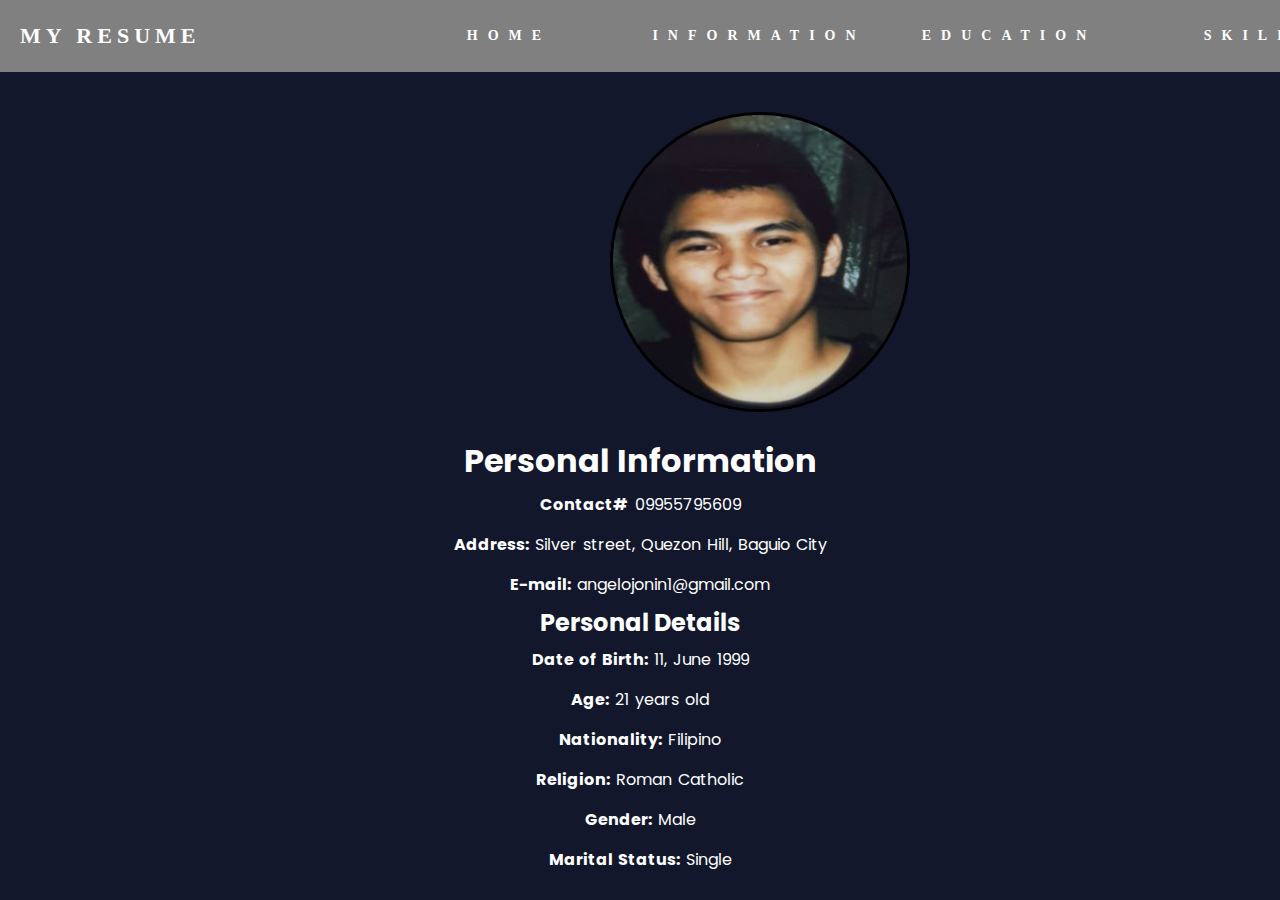
<file: information.html>
<!DOCTYPE html>
<html>
<head>
	<meta charset="utf-8">
	<meta name="viewport" content="width=device-width,initial-scale=1.0">
	<link rel="stylesheet" href="style.css">
	<meta http-equiv="X-UA-Compatible" content="ei=edge">
	<link rel="stylesheet"  href="https://fonts.googleapis.com/css?family=Poppins&display=swap">
	<title>Personal Information</title>
</head>
<body>
	<style>
		body{background-color: #12172b;}
		
		
	</style>
	<nav>
		<div class="logo">
		<h4>My Resume</h4>
	</div>
	<ul class="nav-link">
		<li><a href="index.html">Home</a></li>
		<li><a href="information.html">Information</a></li>
		<li><a href="Education.html">Education</a></li>
		<li><a href="skills.htmls">Skills</a></li>
	</ul>

	<div class="three">
		<div class="line1"></div>
		<div class="line2"></div>
		<div class="line3"></div>
	</div>
	</nav>


<img src="pic.jpg" width="300px" class="img-resize" >

		<div class="pers">
		<h1>Personal Information</h1>
	
		
		</header>

		
		
		<p><strong>Contact#</strong> 09955795609</p>
		<p><strong>Address:</strong> Silver street, Quezon Hill, Baguio City</p>
		<p><strong>E-mail:</strong> angelojonin1@gmail.com</p>


		<h2>Personal Details</h2>
		<p><strong>Date of Birth:</strong> 11, June 1999</p>
		<p><strong>Age:</strong> 21 years old</p>
		<p><strong>Nationality:</strong> Filipino</p>
		<p><strong>Religion:</strong> Roman Catholic</p>
		<p><strong>Gender:</strong> Male</p>
		<p><strong>Marital Status:</strong> Single</p>
	</div>
</div>






</body>
</html>
</file>
<file: style.css>
*{
	margin: 0px;
	padding: 0px;
	box-sizing: border-box;
	
}
@import url("https://fonts.googleapis.com/css?family=Poppins&display=swap");

nav{
	display: flex;
	justify-content: space-around;
	align-items: center;
	min-height: 8vh;
	background-color: grey;
	font-family: corbel;

}

.logo{
	color: white;
	text-transform: uppercase;
	letter-spacing: 5px;
	font-size: 22px;
	position: absolute;
	left: 20px;
	
}

.nav-link{
	display: flex;
	justify-content: space-around;
	width: 40%;

}

.nav-link li{
	list-style: none;
}

.nav-link a{
	color: white;
	text-decoration: none;
	letter-spacing: 3px;
	font-weight: bold;
	font-size: 14px;

	width: 250px;
	display: block;
	padding: 15px 15px;
	letter-spacing: 10px;
	text-transform: uppercase;
	font-weight: bold;
	text-align: center;

}

.nav-link a:hover{
	background-color: #ddd;
  	color: #18213b;
  	  	transition-duration: .4s;

}

.three{
	display: none;
	cursor: pointer;
}

.three div{
	width: 25px;
	height: 3px;
	background-color: white;
	margin: 5px;
	position: relative;
	right: -200px;
}

@media screen and (max-width:1024px){
	.nav-link{
	width: 60%;
	}
}



@media screen and (max-width:768px){
	body{
		overflow-x: hidden;
	}
	.nav-link{
		position: absolute;
		right: 0px;
		height: 92vh;
		top: 8vh;
		background-color: grey;
		display: flex;
		flex-direction: column;
		align-items: center;
		width: 50%;
		transform: translateX(100%);
	}
	.nav-link li{
		opacity: 0;
	}
	.three{
		display: block;
	}
}


/*-----------Information---------------------------------------*/

.pers h1, h2{
	color: white;
	text-align: center;
	position: relative;
	top: 65px;
	font-family: "Poppins", sans-serif;
}
.pers p{
	color: white;
	text-align: center;
	position: relative;
	top: 65px;
	line-height: 2.5;
	word-spacing: 2px;
	font-family: "Poppins", sans-serif;

}
.img-resize{
border-radius: 50%;
position: relative;
left: 610px;
top: 40px;
display: block;
border:3px solid black; 


}

/*-----------Education---------------------------------------*/

.school-img{
	border-radius: 50%;
position: relative;
left: 650px;
top: 70px;
display: block;
border:6px solid black; 
}

.pso-img{
	border-radius: 50%;
position: relative;
left: 650px;
top: 100px;
display: block;
border:6px solid black; 
}

.uc-img{
	border-radius: 50%;
position: relative;
left: 650px;
top: 130px;
display: block;
border:6px solid black; 
}



.container{
width: 30%;
position: relative;
top: -200px;
left:50px;
display: grid;
grid-template-rows: repeat(auto-fit,minmax(100px,1fr));
grid-gap:20px;

}

.box{
	height: 200px;
	color: white;
	border:2px solid #12172b;
	position: relative;
	top: -400px;
	font-family: "Poppins", sans-serif;
}

.box1{
	height: 200px;
	color: white;
	border:2px solid #12172b;
	position: relative;
	top: -400px;
	font-family: "Poppins", sans-serif;
}

.box2{
	height: 200px;
	color: white;
	border:2px solid #12172b;
	position: relative;
	top: -400px;
	font-family: "Poppins", sans-serif;
}



.box h2{
	position: absolute;
	top: -50%;
	left: 63%;
}

.box1 h2{
	position: absolute;
	top: -20%;
	left: 62%;
}

.box2 h2{
	position: absolute;
	top: 10%;
	left: 58%;
}




.container h2{
	text-transform: uppercase;
	font-family: "Poppins", sans-serif;
	margin:0;
	transform: translate(-50%);
	line-height: 5;

}



.edu h1{
	color: white;
	text-align: center;
	position: relative;
	top: -125px;
	left: 480px;
	font-family: "Poppins", sans-serif;
	transform: bold;
}
</file>
